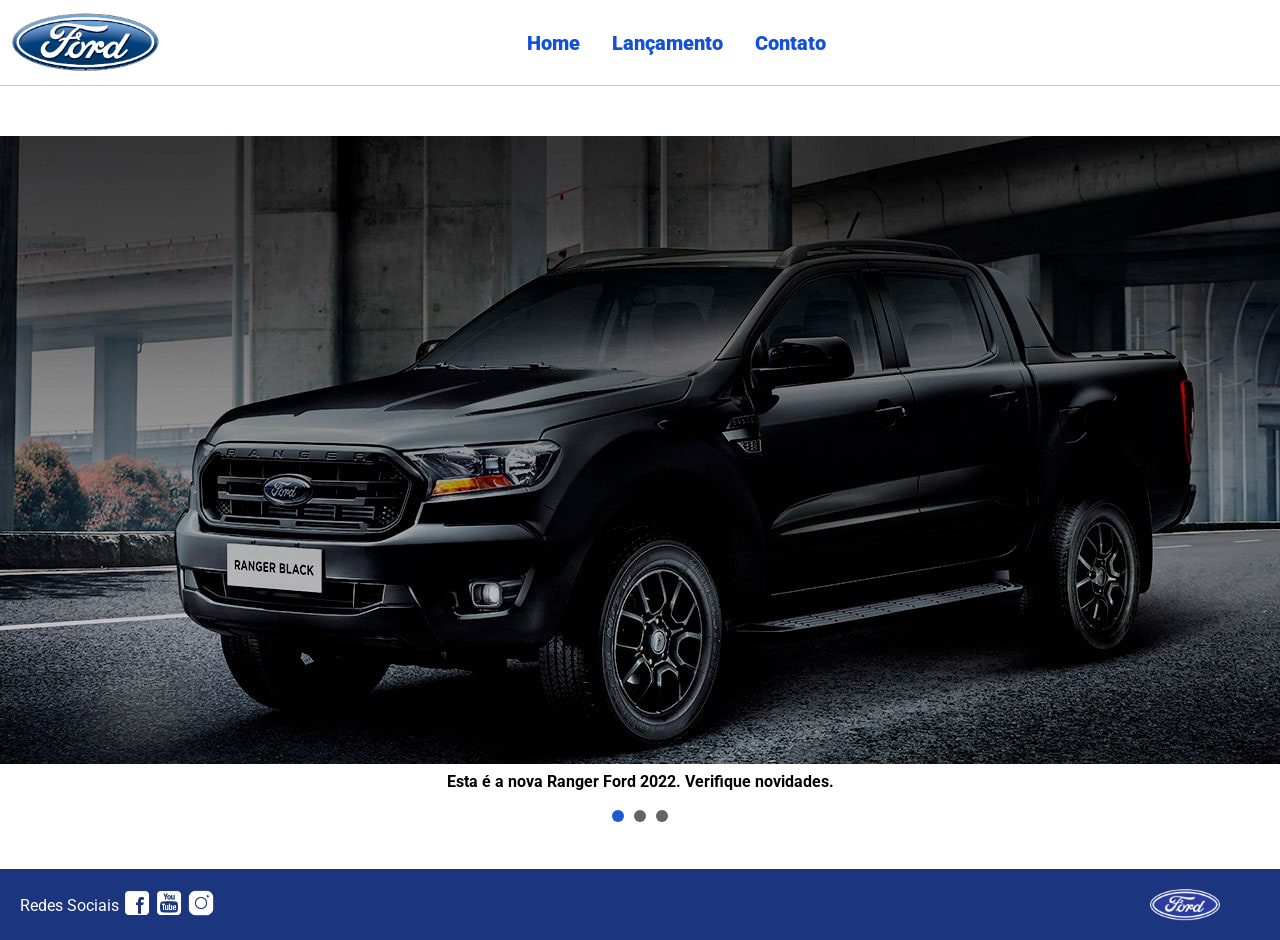
<file: index.html>
<!DOCTYPE html>
<html lang="pt-br">
<head>
    <meta charset="UTF-8">
    <meta http-equiv="X-UA-Compatible" content="IE=edge">
    <meta name="viewport" content="width=device-width, initial-scale=1.0">
    <title>Ford</title>    
    <link href="css/reset.css" rel="stylesheet">
    <link href="css/style.css" rel="stylesheet">
</head>
<body>
    <header>       
        <div>
            <img src="img/logo-ford-256.png" width="150" class="logo" />
        </div>
        <nav>
            <ul>
                <li>
                    <a href="index.html">Home</a>
                </li>
                <li>
                    <a href="lancamento.html">Lançamento</a>
                </li>
                <li>
                    <a href="contato.html">Contato</a>
                </li>
            </ul>
        </nav>

    </header>
    <main>
        <div id="carousel">
            <a id="carousel-href" href=""><img src="" id="carousel-image"></a>
        </div>

        <div class="slide-animation"></div>
        <div id="carousel-title">
            <h5 id="carousel-text"></h5>

            <div class="button-wrapper">
            </div>
        </div>
    </main>
    <footer>
        <nav id="social">
            <ul>
                <li><span class="redesociais">Redes Sociais</span></li>
                <li><a href="#" title="Facebook"><img src="img/facebook-50.png"></a></li>
                <li><a href="#" title="YouTube"><img src="img/youtube-squared-50.png"></a></li>
                <li><a href="#" title="Instagram"><img src="img/instagram-logo-50.png"></a></li>
            </ul>
        </nav>
        <div>
           <img src="img/ford-96.png" width="70"  />
        </div>
    </footer>
    <script src="js/carousel.js"></script>
    <script>
             //insert each image on carousel
            carouselArr.push(new Carousel("img/imagem_1.jpg","Esta é a nova Ranger Ford 2022. Verifique novidades.","lancamento.html"));
            carouselArr.push(new Carousel("img/imagem_2.jpg","Ford a nossa história","#"));
            carouselArr.push(new Carousel("img/imagem_3.jpg","Nova Ford Bronco Sport 2022","lancamento.html"));
            Carousel.Start(carouselArr);
        </script>
</body>
</html>
</file>
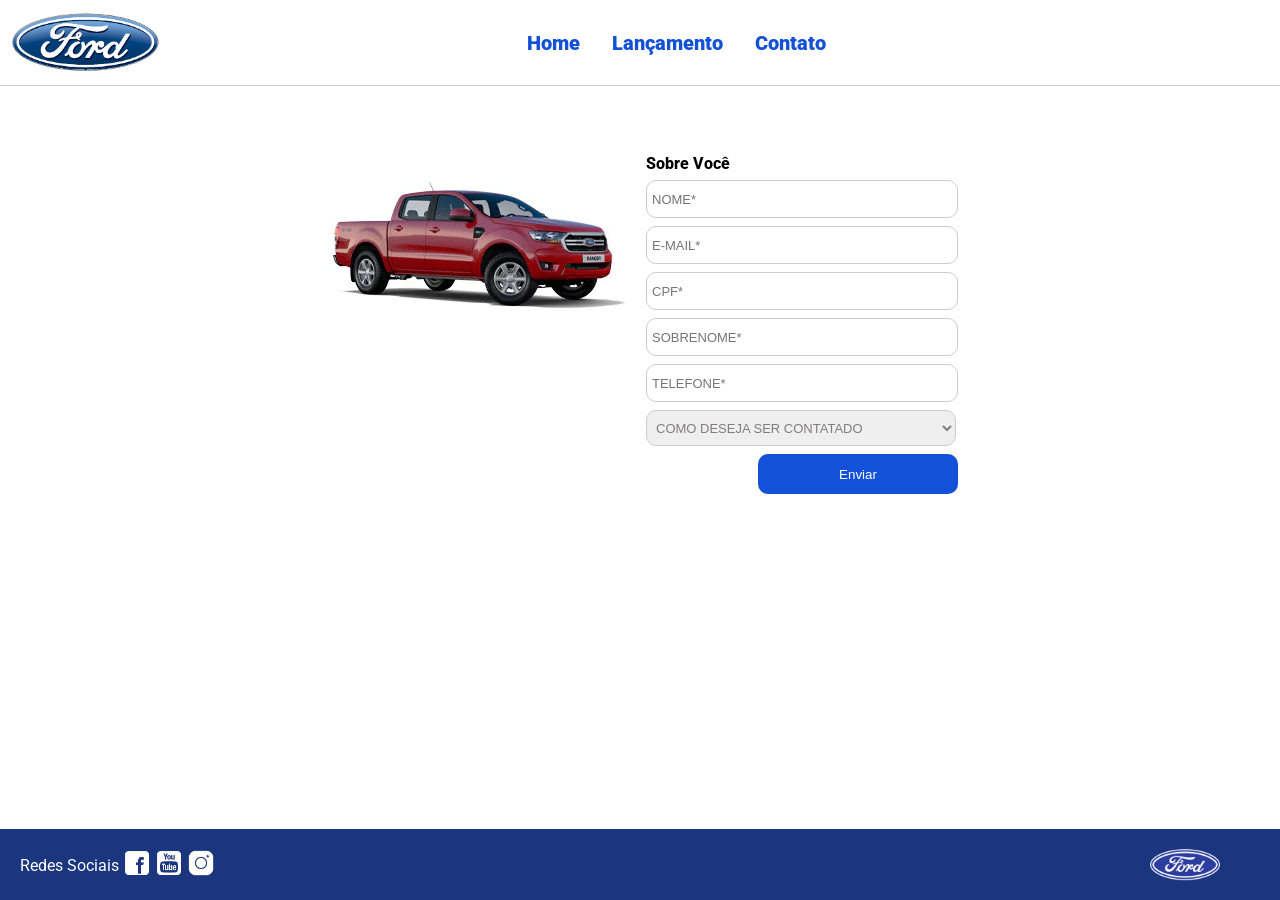
<file: contato.html>
<!DOCTYPE html>
<html lang="pt-br">
<head>
    <meta charset="UTF-8">
    <meta http-equiv="X-UA-Compatible" content="IE=edge">
    <meta name="viewport" content="width=device-width, initial-scale=1.0">
    <title>Ford</title>    
    <link href="css/reset.css" rel="stylesheet">
    <link href="css/style.css" rel="stylesheet">
    <link href="css/form.css" rel="stylesheet">
</head>
<body>
    <header>       
        <div>
            <img src="img/logo-ford-256.png" width="150" class="logo" />
        </div>
        <nav>
            <ul>
                <li>
                    <a href="index.html">Home</a>
                </li>
                <li>
                    <a href="lancamento.html">Lançamento</a>
                </li>
                <li>
                    <a href="contato.html">Contato</a>
                </li>
            </ul>
        </nav>

    </header>
    <main>
        <div class="forms">
            <div>
                <img src="img/xls 2.2 diesel.jpg">
            </div>
            <div>
                <h2 class="titulo">Sobre Você</h2>
            <form onsubmit="Post(this);">
                <input type="text" name="nome" placeholder="NOME*" class="fordform" required>
                <input type="text" name="email" placeholder="E-MAIL*" class="fordform" required>
                <input type="text" name="cpf" placeholder="CPF*" class="fordform" required>
                <input type="text" name="sobrenome" placeholder="SOBRENOME*" class="fordform" required>
                <input type="text" name="telefone" placeholder="TELEFONE*" class="fordform" required>
                <select name="contato" class="fordform" required>
                    <option selected>COMO DESEJA SER CONTATADO</option>
                    <option>TELEFONE</option>
                    <option>E-MAIL</option>
                </select>
            <button type="submit" class="enviar">Enviar</button>
            </form>
            </div>
        </div>
    </main>
    <footer>
        <nav id="social">
            <ul>
                <li><span class="redesociais">Redes Sociais</span></li>
                <li><a href="#" title="Facebook"><img src="img/facebook-50.png"></a></li>
                <li><a href="#" title="YouTube"><img src="img/youtube-squared-50.png"></a></li>
                <li><a href="#" title="Instagram"><img src="img/instagram-logo-50.png"></a></li>
            </ul>
        </nav>
        <div>
           <img src="img/ford-96.png" width="70"  />
        </div>
    </footer>
    <script src="js/form.js"></script>
</body>
</html>
</file>
<file: css/style.css>
@import url('https://fonts.googleapis.com/css2?family=Roboto:wght@300&display=swap');

body {
    background: #FFFFFF;
    height: 100%;
    font-family: 'Roboto', sans-serif;
}

html {
    height: 100%;
}

div#carousel {
    display: flex;
    justify-content: center;

    margin-top: 50px;
    width: 100%;
     max-height: 628px;
    -webkit-transition: all .3s ease-in-out;
    -moz-transition: all .3s ease-in-out;
    transition: all .3s ease-in-out;
}


div.button-wrapper {
    display:flex;
    justify-content: center;
    gap: 10px;

    padding: 20px 10px;
}

div.button-wrapper button {
    display: flex;
    justify-content: space-between;
    align-items: center;
    background-color: rgb(100, 100, 100);
    width: 10px;
    height: 12px;

    border-radius: 50%;
}

button.carousel-button {
    display: flex;
    justify-content: space-between;
    align-items: center;
    background-color: rgb(100, 100, 100);
    width: 10px;
    height: 12px;

    border-radius: 50%;
}

button.carousel-button:hover {
    background-color: rgb(87, 115, 207);
}

div#carousel-title a {
    text-decoration: none;
}

div#carousel-title  {
    display: block;
    text-align: center;
    margin-top: 10px;
    margin-bottom: 10px;
    font-weight: bold;
}

header ul {
    text-align: center;
    margin-left: auto;
    margin-right: auto;
    display: block;
}

ul {
	display: inline-block;
}

header {
    background: #FFFFFF;
    border-bottom: 1px solid #ccc;
    margin-bottom: 10px;
    padding: 10px;
}

header div {
    display: inline;
    vertical-align: middle;
}

header nav {
    display: inline-block;
    vertical-align: middle;
    width: 80vw;
}

header nav a {
    color: #1351d8;
    font-size: 20px;
    text-decoration: none;
    font-weight: 900;
    margin-left: 14px;
    margin-right: 14px;
}

header nav a:hover {
    color: #1b357e;
    text-decoration: none;
    font-weight: 900;
}

nav li {
    display: inline;
    list-style: none;
}

main {
    min-height: calc(100% - 167px);
}

nav#social {
    display: inline;
    width: 80%;
}

nav#social ul img {
    width: 28px;
}

span.redesociais {
    color: #ffffff;
    vertical-align: super;
}

footer {
    background: #1B357E;
    padding: 20px;
}

footer div {
    display: inline;
    float: right;
    margin-right: 40px;
}

button:hover {
    background: #1b357e;
}
button {
    background: #1351d8;
    color: #fff;
    border: 0px;
    border-radius: 10px;
}
</file>
<file: css/form.css>
.fordform {
    display: block;
    width: 300px;
    border: 1px solid #cccccc;
    border-radius: 10px;
    height: 26px;
    margin: 8px;
    font-size: 13px;
    padding: 5px;
}

select.fordform {
    width: 310px;
    height: 36px;
    color: #807d7d;
}

input:focus-visible {
    outline: none;
}

select:focus-visible {
    outline: none;
}

main div {
    display: inline-block;
    vertical-align: top;
    text-align: left;
    padding-top: 30px;
    padding-bottom: 30px;
}

.forms {
    display: block;
    text-align: center;
}

h2 {
    text-align: left;
    font-weight: 800;
}


button {
    width: 200px;
    height: 40px;
    margin-right: 8px;
    float: right;
}

.titulo {
    margin-left: 8px;
}
</file>
